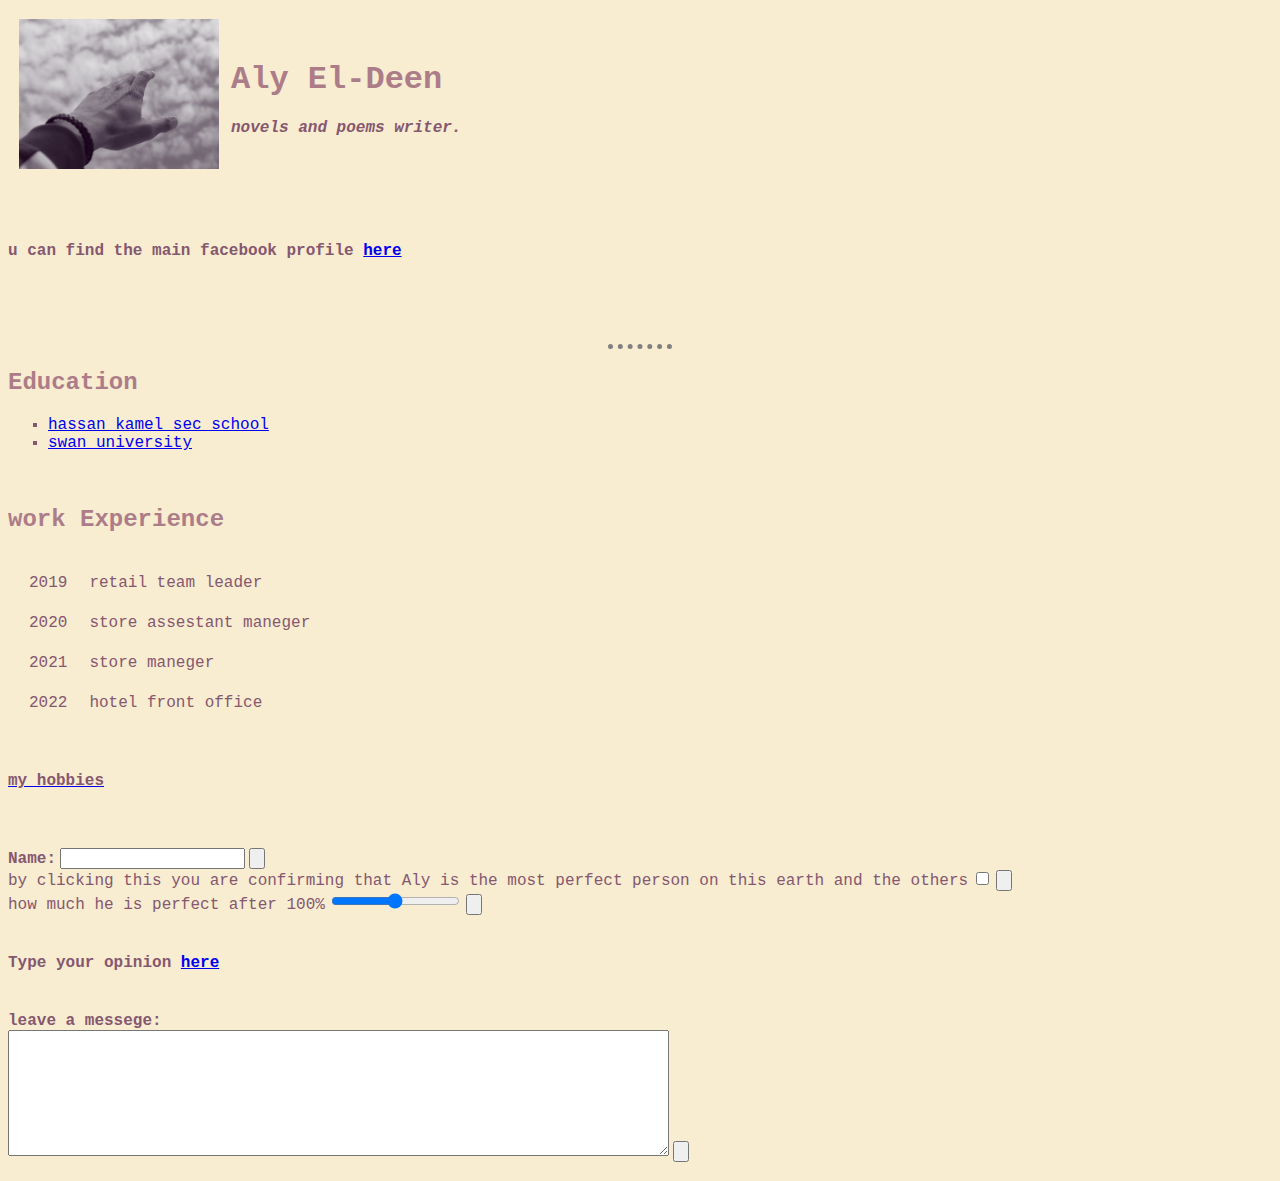
<file: index.html>
<!DOCTYPE html>
<html lang="en" dir="ltr">

<head>
  <meta charset="utf-8">
  <title>Aly El-Deen</title>
  <style>

  </style>
</head>

<body>
<link rel="stylesheet" href="css/styles.css">
</body>
  <table cellspacing="10">
    <tr>
      <td><img class="fit-picture"
     src="aly.jpg"width="200px"
     alt="Aly eldeen picture">
</td>
      <td>  <h1>Aly El-Deen</h1>
        <p>
                    <em><strong>novels and poems writer.</strong>
          <br>

        </p>
      </td>

    </tr>
  </table>
<br>

   <br>
   <h4>u can find the main facebook profile <a href="https://www.facebook.com/profile.php?id=100005493975513">here</a></em>
</h4>
<br><br><br>
  <hr size="3 ">

  <h2>
    <b> Education </b>
  </h2>
  <ul style="list-style-type:square;">
    <li><a href="https://www.facebook.com/groups/482920515186672/">hassan kamel sec school</a></li>
    <li><a href="https://aswu.edu.eg/">swan university</a></li>
  </ul>

  <br>
  <table cellspacing="20">
    <thead>
      <h2><strong>work Experience</strong></h2>
    </thead>
    <tr>
      <td>2019</td>
      <td>retail team leader</td>
    </tr>
    <tr>
      <td>2020</td>
      <td>store assestant maneger</td>
    </tr>
    <tr>
      <td>2021</td>
      <td>store maneger</td>
    </tr>
    <tr>
      <td>2022</td>
      <td>hotel front office</td>
    </tr>
  </table>
  <br>
  <a href="Hobbies.HTML"><h4>my hobbies</h4></a>
  <br><br>
<form action="mailto:alyeldeenayoub@gmail.com" method="post" enctype="text/plain">
  <label><strong>Name:</strong></label>
  <input type="text" name="yourname" value="">
  <input type="submit" name="submit" value="">
   <br>
<label>by clicking this you are confirming that Aly is the most perfect person on this earth and the others</label>
  <input type="checkbox" name="" value="">
<input type="submit" name="submit" value="">
<br>
<label>how much he is perfect after 100%</label>
<input type="range" name="" value=""> <input type="submit" name="submit" value=""><br><br>
<h4>Type your opinion <a href="your opinion.html">here</a><br><br>
</h4>
<label><strong>leave a messege:</strong></label><br>
<textarea name="yourmessege" rows="8" cols="80"></textarea> <input type="submit" name="" value="">
</form>

</body>

</html>
</file>
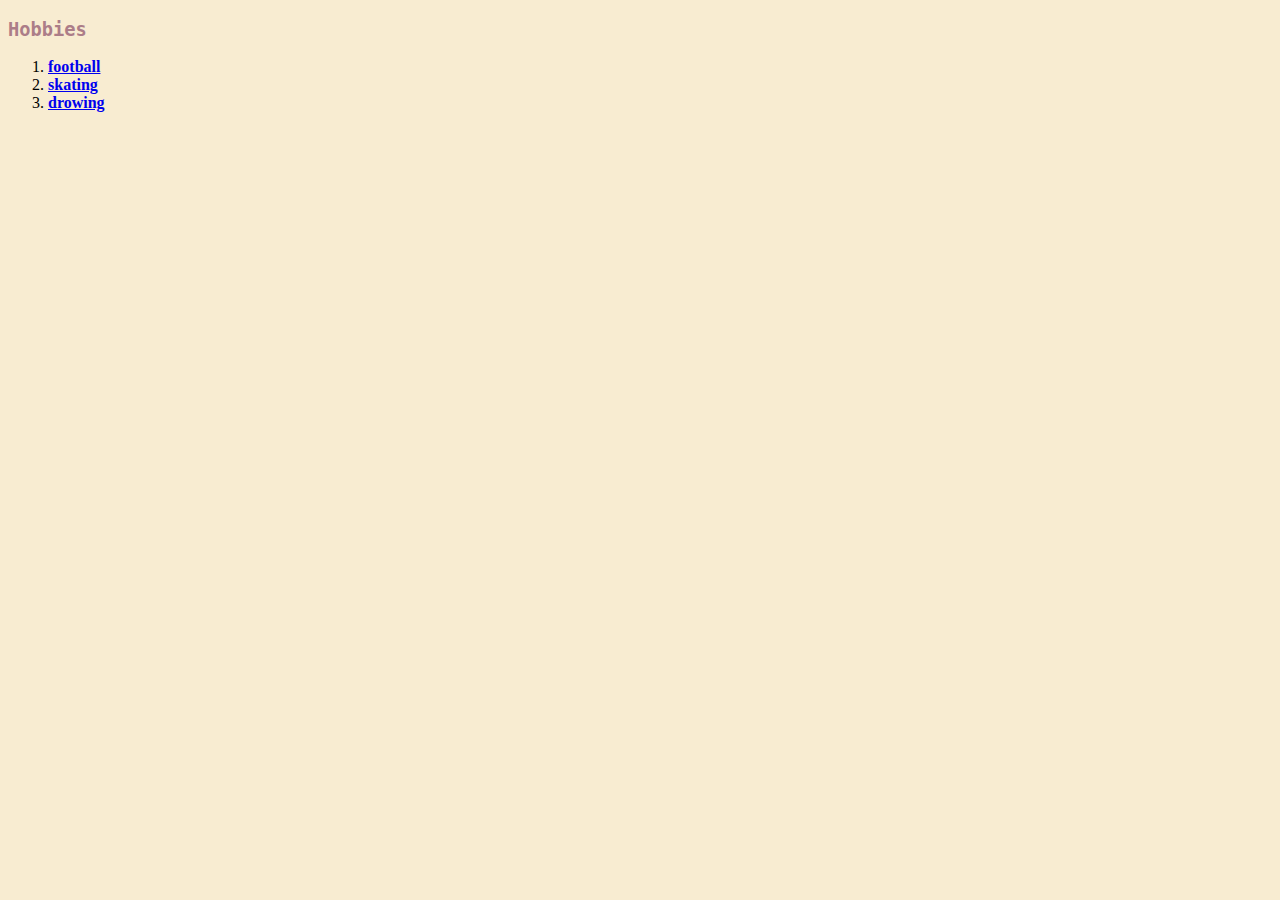
<file: Hobbies.HTML>
<!DOCTYPE html>
<html lang="en" dir="ltr">
  <head>
    <meta charset="utf-8">
    <title>My hobbies</title>
    <link rel="stylesheet" href="css/styles.css">
  </head>
  <body>
    <h3>Hobbies</h3>
    <ol>
      <li><strong><a href="https://www.instagram.com/p/B3fzVU6gPgp/">football</a></strong></li>
      <li><strong><a href="https://www.instagram.com/p/Cc-JsNdtIN7/">skating</a></strong></li>
      <li><strong><a href="https://www.boredpanda.com/pencil-drawings-glow-enrique-bernal/?utm_source=google&utm_medium=organic&utm_campaign=organic">drowing</a></strong></li>
    </ol>
  </body>
</html>
</file>
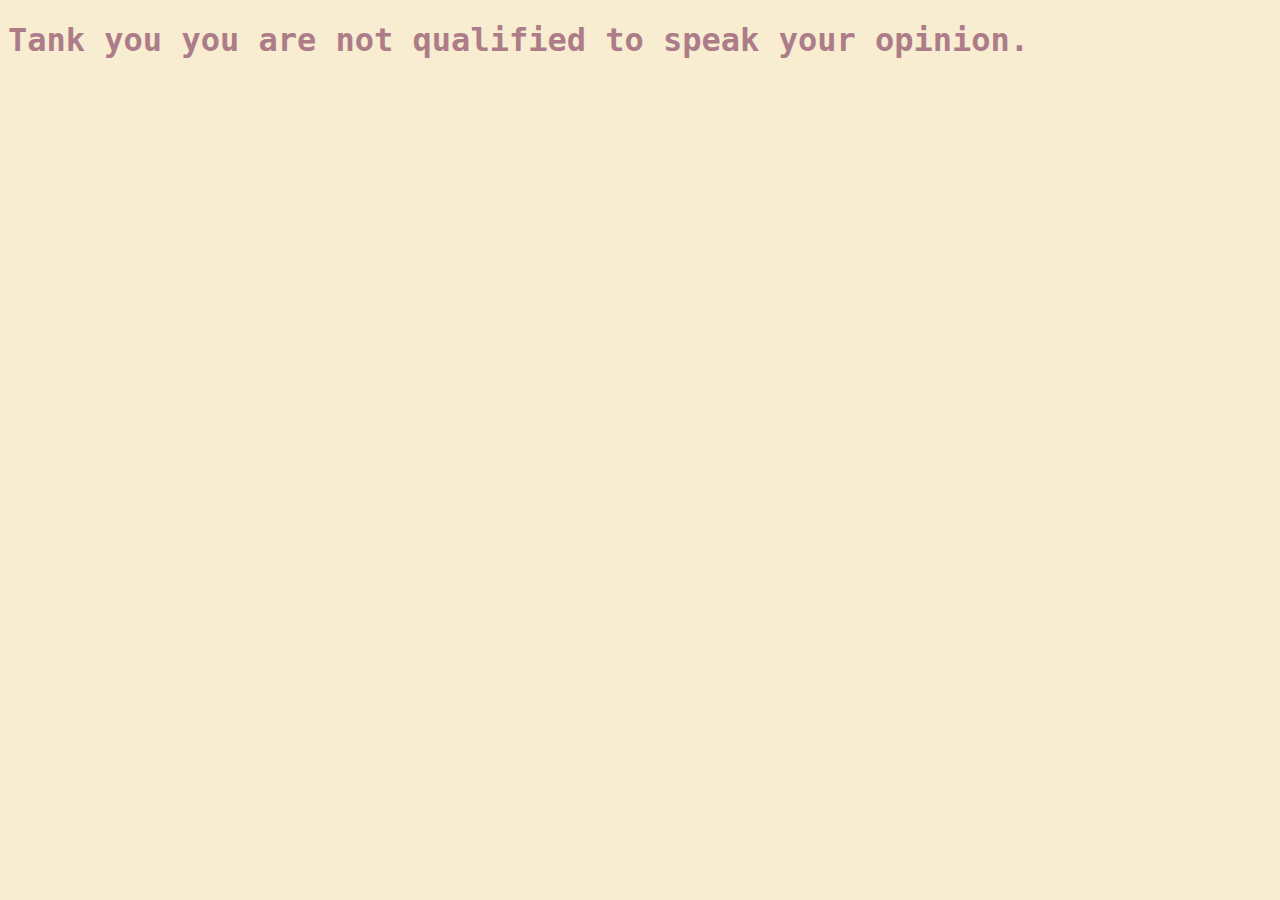
<file: your opinion.HTML>
<!DOCTYPE html>
<html lang="en" dir="ltr">
  <head>
    <meta charset="utf-8">
    <title>your opinion</title>
    <link rel="stylesheet" href="css/styles.css">
  </head>
  <body>

    <h1><strong>Tank you you are not qualified to speak your opinion.</strong> </h1>
  </body>
</html>
</file>
<file: css/styles.css>
body {
  background-color:#F8ECD1;
}
hr{
  width: 5%;
  border-style: dotted none none;
  border-color: gray;
border-width: 5px;
}
h1{
  color: #AC7D88;
font-family: "Lucida Handwriting", monospace;
}

h2{
  color: #AC7D88;
  font-family: "Lucida Handwriting", monospace;
}
h3{
    color: #AC7D88;font-family: "Lucida Handwriting", monospace;
}
h4{color: #85586F;font-family: "Lucida Handwriting", monospace;
}
p{
  color: #85586F;font-family: "Lucida Handwriting", monospace;
}
td{
  color:  #85586F;font-family: "Lucida Handwriting", monospace;
}
label{
  color:  #85586F;font-family: "Lucida Handwriting", monospace;
}
ul{
    color:  #85586F;font-family: "Lucida Handwriting", monospace;
}
</file>
